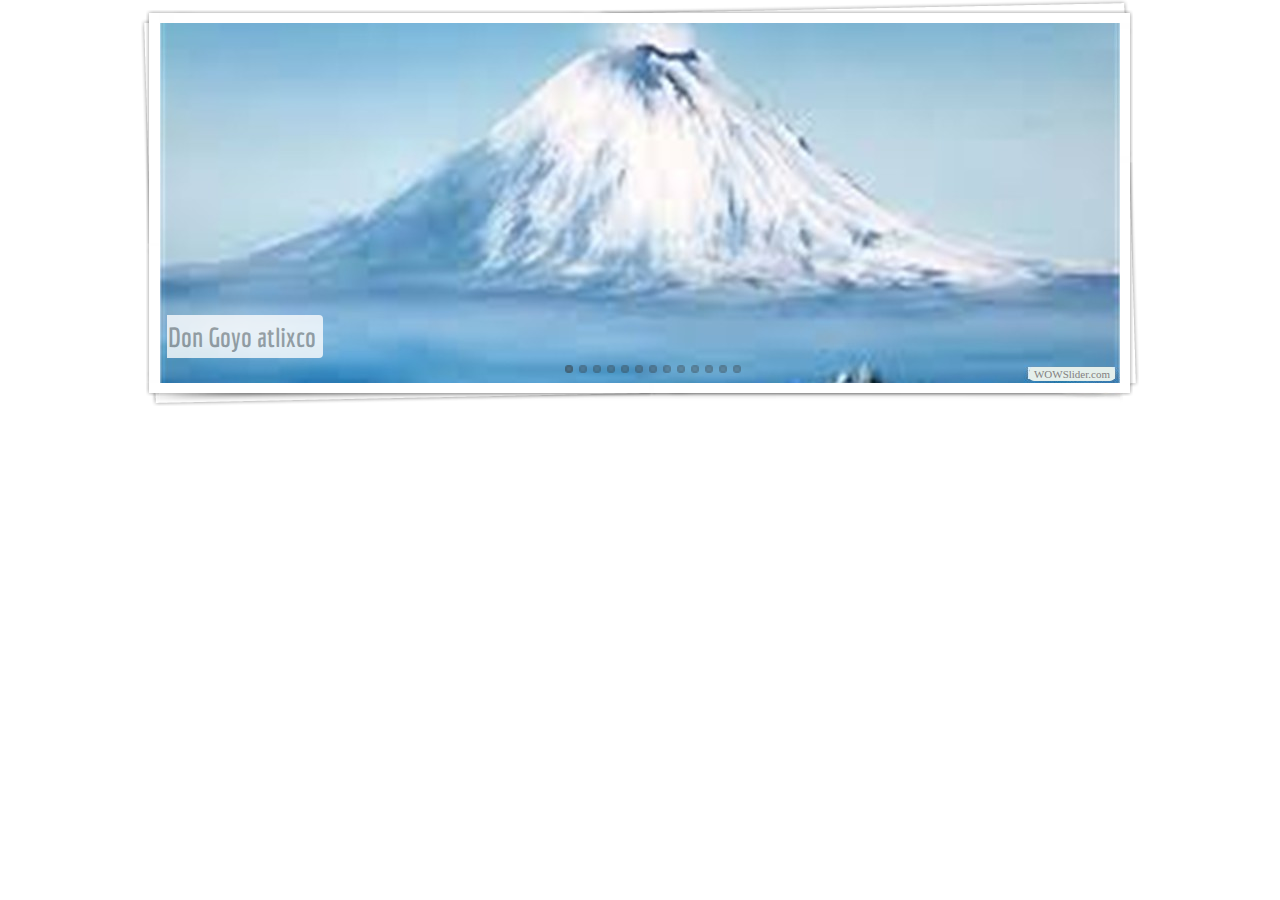
<file: visor/indexwow.html>
<!DOCTYPE html PUBLIC "-//W3C//DTD XHTML 1.0 Strict//EN"
	"http://www.w3.org/TR/xhtml1/DTD/xhtml1-strict.dtd">
<html xmlns="http://www.w3.org/1999/xhtml">
<head>
	<title>WOWSlider generated by WOWSlider.com</title>
	<meta http-equiv="content-type" content="text/html; charset=utf-8" />
	<meta name="keywords" content="WOW Slider, Image Slideshow, Picture Slideshow" />
	<meta name="description" content="WOWSlider created with WOW Slider, a free wizard program that helps you easily generate beautiful web slideshow" />
	<!-- Start WOWSlider.com HEAD section -->
	<link rel="stylesheet" type="text/css" href="engine1/style.css" />
	<script type="text/javascript" src="engine1/jquery.js"></script>
	<!-- End WOWSlider.com HEAD section -->
</head>
<body style="background-color:none;">
	<!-- Start WOWSlider.com BODY section -->
	<div id="wowslider-container1">
	<div class="ws_images"><ul>
<li><img src="data1/images/don_goyo_atlixco.jpg" alt="Don Goyo atlixco" title="Don Goyo atlixco" id="wows1_0"/></li>
<li><img src="data1/images/don_goyo.jpg" alt="Don Goyo" title="Don Goyo" id="wows1_1"/></li>
<li><img src="data1/images/popo.jpg" alt="popo" title="popo" id="wows1_2"/></li>
<li><img src="data1/images/popocatepetl.jpg" alt="popocatepetl" title="popocatepetl" id="wows1_3"/></li>
<li><img src="data1/images/volcan_indo.jpg" alt="Volcan Indo" title="Volcan Indo" id="wows1_4"/></li>
<li><img src="data1/images/volcan_indonecia1.jpg" alt="Volcan Indonecia1" title="Volcan Indonecia1" id="wows1_5"/></li>
<li><img src="data1/images/volcan_indonecia2.jpg" alt="Volcan Indonecia2" title="Volcan Indonecia2" id="wows1_6"/></li>
<li><img src="data1/images/volcan_indonecia3.jpg" alt="Volcan Indonecia3" title="Volcan Indonecia3" id="wows1_7"/></li>
<li><img src="data1/images/volcan_indonecia4.jpg" alt="Volcan Indonecia4" title="Volcan Indonecia4" id="wows1_8"/></li>
<li><img src="data1/images/volcan_italia1.jpg" alt="Volcan Italia1" title="Volcan Italia1" id="wows1_9"/></li>
<li><img src="data1/images/volcan_italia2.jpg" alt="Volcan Italia2" title="Volcan Italia2" id="wows1_10"/></li>
<li><img src="data1/images/volcan_italia3.jpg" alt="Volcan Italia3" title="Volcan Italia3" id="wows1_11"/></li>
<li><img src="data1/images/volcan_italia4.jpg" alt="Volcan Italia4" title="Volcan Italia4" id="wows1_12"/></li>
</ul></div>
<div class="ws_bullets"><div>
<a href="#" title="Don Goyo atlixco"><img src="data1/tooltips/don_goyo_atlixco.jpg" alt="Don Goyo atlixco"/>1</a>
<a href="#" title="Don Goyo"><img src="data1/tooltips/don_goyo.jpg" alt="Don Goyo"/>2</a>
<a href="#" title="popo"><img src="data1/tooltips/popo.jpg" alt="popo"/>3</a>
<a href="#" title="popocatepetl"><img src="data1/tooltips/popocatepetl.jpg" alt="popocatepetl"/>4</a>
<a href="#" title="Volcan Indo"><img src="data1/tooltips/volcan_indo.jpg" alt="Volcan Indo"/>5</a>
<a href="#" title="Volcan Indonecia1"><img src="data1/tooltips/volcan_indonecia1.jpg" alt="Volcan Indonecia1"/>6</a>
<a href="#" title="Volcan Indonecia2"><img src="data1/tooltips/volcan_indonecia2.jpg" alt="Volcan Indonecia2"/>7</a>
<a href="#" title="Volcan Indonecia3"><img src="data1/tooltips/volcan_indonecia3.jpg" alt="Volcan Indonecia3"/>8</a>
<a href="#" title="Volcan Indonecia4"><img src="data1/tooltips/volcan_indonecia4.jpg" alt="Volcan Indonecia4"/>9</a>
<a href="#" title="Volcan Italia1"><img src="data1/tooltips/volcan_italia1.jpg" alt="Volcan Italia1"/>10</a>
<a href="#" title="Volcan Italia2"><img src="data1/tooltips/volcan_italia2.jpg" alt="Volcan Italia2"/>11</a>
<a href="#" title="Volcan Italia3"><img src="data1/tooltips/volcan_italia3.jpg" alt="Volcan Italia3"/>12</a>
<a href="#" title="Volcan Italia4"><img src="data1/tooltips/volcan_italia4.jpg" alt="Volcan Italia4"/>13</a>
</div></div>
<span class="wsl"><a href="http://wowslider.com">jQuery Scroller</a> by WOWSlider.com v4.8</span>
	<div class="ws_shadow"></div>
	</div>
	<script type="text/javascript" src="engine1/wowslider.js"></script>
	<script type="text/javascript" src="engine1/script.js"></script>
	<!-- End WOWSlider.com BODY section -->
</body>
</html>
</file>
<file: visor/engine1/style.css>
/*
 *	generated by WOW Slider 4.8
 *	template Vernisage
 */
@import url(http://fonts.googleapis.com/css?family=Economica&subset=latin,latin-ext);
#wowslider-container1 { 
	zoom: 1; 
	position: relative; 
	max-width:960px;
	margin:23px auto 57.5px;
	z-index:90;
	border:none;
	text-align:left; /* reset align=center */
}
* html #wowslider-container1{ width:960px }
#wowslider-container1 .ws_images ul{
	position:relative;
	width: 10000%; 
	height:auto;
	left:0;
	list-style:none;
	margin:0;
	padding:0;
	border-spacing:0;
	overflow: visible;
	/*table-layout:fixed;*/
}
#wowslider-container1 .ws_images ul li{
	width:1%;
	line-height:0; /*opera*/
	float:left;
	font-size:0;
	padding:0 0 0 0 !important;
	margin:0 0 0 0 !important;
}

#wowslider-container1 .ws_images{
	position: relative;
	left:0;
	top:0;
	width:100%;
	height:100%;
	overflow:hidden;
}
#wowslider-container1 .ws_images a{
	width:100%;
	display:block;
	color:transparent;
}
#wowslider-container1 img{
	max-width: none !important;
}
#wowslider-container1 .ws_images img{
	width:100%;
	border:none 0;
	max-width: none;
	padding:0;
}
#wowslider-container1 a{ 
	text-decoration: none; 
	outline: none; 
	border: none; 
}

#wowslider-container1  .ws_bullets { 
	font-size: 0px; 
	float: left;
	position:absolute;
	z-index:70;
}
#wowslider-container1  .ws_bullets div{
	position:relative;
	float:left;
}
#wowslider-container1  .wsl{
	display:none;
}
#wowslider-container1 sound, 
#wowslider-container1 object{
	position:absolute;
}

#wowslider-container1  .ws_bullets { 
	padding: 10px; 
}
#wowslider-container1 .ws_bullets a { 
	width:8px;
	height:8px;
	background: url(./bullet.png) left top;
	float: left; 
	text-indent: -4000px; 
	position:relative;
	margin-left:6px;
	color:transparent;
}
#wowslider-container1 .ws_bullets a.ws_selbull, #wowslider-container1 .ws_bullets a:hover{
	background-position: 0 100%;
}
#wowslider-container1 a.ws_next, #wowslider-container1 a.ws_prev {
	position:absolute;
	display:none;
	top:50%;
	margin-top:-15px;
	z-index:60;
	height: 28px;
	width: 18px;
	background-image: url(./arrows.png);
}
#wowslider-container1 a.ws_next{
	background-position: 100% 0;
	right:7px;
}
#wowslider-container1 a.ws_prev {
	left:7px;
	background-position: 0 0; 
}
#wowslider-container1 a.ws_next:hover{
	background-position: 100% 100%;
}
#wowslider-container1 a.ws_prev:hover {
	background-position: 0 100%; 
}
* html #wowslider-container1 a.ws_next,* html #wowslider-container1 a.ws_prev{display:block}
#wowslider-container1:hover a.ws_next, #wowslider-container1:hover a.ws_prev {display:block}

/*playpause*/
#wowslider-container1 .ws_playpause {
	display:none;
    width: 18px;
    height: 28px;
    position: absolute;
    top: 50%;
    left: 50%;
    margin-left: -9px;
    margin-top: -15px;
    z-index: 59;
}

#wowslider-container1:hover .ws_playpause {
	display:block;
}

#wowslider-container1 .ws_pause {
    background-image: url(./pause.png);
}

#wowslider-container1 .ws_play {
    background-image: url(./play.png);
}

#wowslider-container1 .ws_pause:hover, #wowslider-container1 .ws_play:hover {
    background-position: 100% 100% !important;
}
/* bottom center */
#wowslider-container1  .ws_bullets {
    bottom: 0px;
	left:50%;
}
#wowslider-container1  .ws_bullets div{
	left:-50%;
}
#wowslider-container1 .ws-title{
	position:absolute;
	display:block;
	bottom: 25px;
	left: 7px;
	margin-right:7px;
	padding:7px;
	background:#FFFFFF;
	color:#959695;
	z-index: 50;
	font-family: 'Economica',Trebuchet MS, Helvetica, sans-serif;
	font-size: 27px;
    line-height: 29px;
	font-weight: bold;
	border-radius:4px;
	-moz-border-radius:4px;
	-webkit-border-radius:4px;
	opacity:0.8;
	filter:progid:DXImageTransform.Microsoft.Alpha(opacity=90); 
}
#wowslider-container1 .ws-title div{
	padding-top:5px;
	color: #000000;
    font-size: 20px;
	line-height: 22px;	
	font-weight: normal;
}

#wowslider-container1 .ws_images ul{
	animation: wsBasic 52s infinite;
	-moz-animation: wsBasic 52s infinite;
	-webkit-animation: wsBasic 52s infinite;
}
@keyframes wsBasic{0%{left:-0%} 3.85%{left:-0%} 7.69%{left:-100%} 11.54%{left:-100%} 15.38%{left:-200%} 19.23%{left:-200%} 23.08%{left:-300%} 26.92%{left:-300%} 30.77%{left:-400%} 34.62%{left:-400%} 38.46%{left:-500%} 42.31%{left:-500%} 46.15%{left:-600%} 50%{left:-600%} 53.85%{left:-700%} 57.69%{left:-700%} 61.54%{left:-800%} 65.38%{left:-800%} 69.23%{left:-900%} 73.08%{left:-900%} 76.92%{left:-1000%} 80.77%{left:-1000%} 84.62%{left:-1100%} 88.46%{left:-1100%} 92.31%{left:-1200%} 96.15%{left:-1200%} }
@-moz-keyframes wsBasic{0%{left:-0%} 3.85%{left:-0%} 7.69%{left:-100%} 11.54%{left:-100%} 15.38%{left:-200%} 19.23%{left:-200%} 23.08%{left:-300%} 26.92%{left:-300%} 30.77%{left:-400%} 34.62%{left:-400%} 38.46%{left:-500%} 42.31%{left:-500%} 46.15%{left:-600%} 50%{left:-600%} 53.85%{left:-700%} 57.69%{left:-700%} 61.54%{left:-800%} 65.38%{left:-800%} 69.23%{left:-900%} 73.08%{left:-900%} 76.92%{left:-1000%} 80.77%{left:-1000%} 84.62%{left:-1100%} 88.46%{left:-1100%} 92.31%{left:-1200%} 96.15%{left:-1200%} }
@-webkit-keyframes wsBasic{0%{left:-0%} 3.85%{left:-0%} 7.69%{left:-100%} 11.54%{left:-100%} 15.38%{left:-200%} 19.23%{left:-200%} 23.08%{left:-300%} 26.92%{left:-300%} 30.77%{left:-400%} 34.62%{left:-400%} 38.46%{left:-500%} 42.31%{left:-500%} 46.15%{left:-600%} 50%{left:-600%} 53.85%{left:-700%} 57.69%{left:-700%} 61.54%{left:-800%} 65.38%{left:-800%} 69.23%{left:-900%} 73.08%{left:-900%} 76.92%{left:-1000%} 80.77%{left:-1000%} 84.62%{left:-1100%} 88.46%{left:-1100%} 92.31%{left:-1200%} 96.15%{left:-1200%} }

#wowslider-container1  .ws_shadow{
	background-image: url(./bg.png);
	background-repeat: no-repeat;
	background-size:100%;
	position:absolute;
	z-index: -1;
	left:-2.08%;
	top:-6.39%;
	width:104.16%;
	height:112.77%;
}
* html #wowslider-container1 .ws_shadow{/*ie6*/
	background:none;
	filter:progid:DXImageTransform.Microsoft.AlphaImageLoader( src='engine1//bg.png', sizingMethod='scale');
}
*+html #wowslider-container1 .ws_shadow{/*ie7*/
	background:none;
	filter:progid:DXImageTransform.Microsoft.AlphaImageLoader( src='engine1//bg.png', sizingMethod='scale');
}
#wowslider-container1 .ws_bullets  a img{
	text-indent:0;
	display:block;
	bottom:15px;
	left:-64px;
	visibility:hidden;
	position:absolute;
    -moz-box-shadow: 0 0 5px #999999;
    box-shadow: 0 0 5px #999999;
    border: 5px solid #FFFFFF;
	max-width:none;
}
#wowslider-container1 .ws_bullets a:hover img{
	visibility:visible;
}

#wowslider-container1 .ws_bulframe div div{
	height:48px;
	overflow:visible;
	position:relative;
}
#wowslider-container1 .ws_bulframe div {
	left:0;
	overflow:hidden;
	position:relative;
	width:128px;
	background-color:#FFFFFF;
}
#wowslider-container1  .ws_bullets .ws_bulframe{
	display:none;
	bottom:16px;
	overflow:visible;
	position:absolute;
	cursor:pointer;
    -moz-box-shadow: 0 0 5px #999999;
    box-shadow: 0 0 5px #999999;
    border: 5px solid #FFFFFF;
}
#wowslider-container1 .ws_bulframe span{
	display:block;
	position:absolute;
	bottom:-11px;
	margin-left:-8px;
	left:64px;
	background:url(./triangle.png);
	width:15px;
	height:6px;
}
</file>
